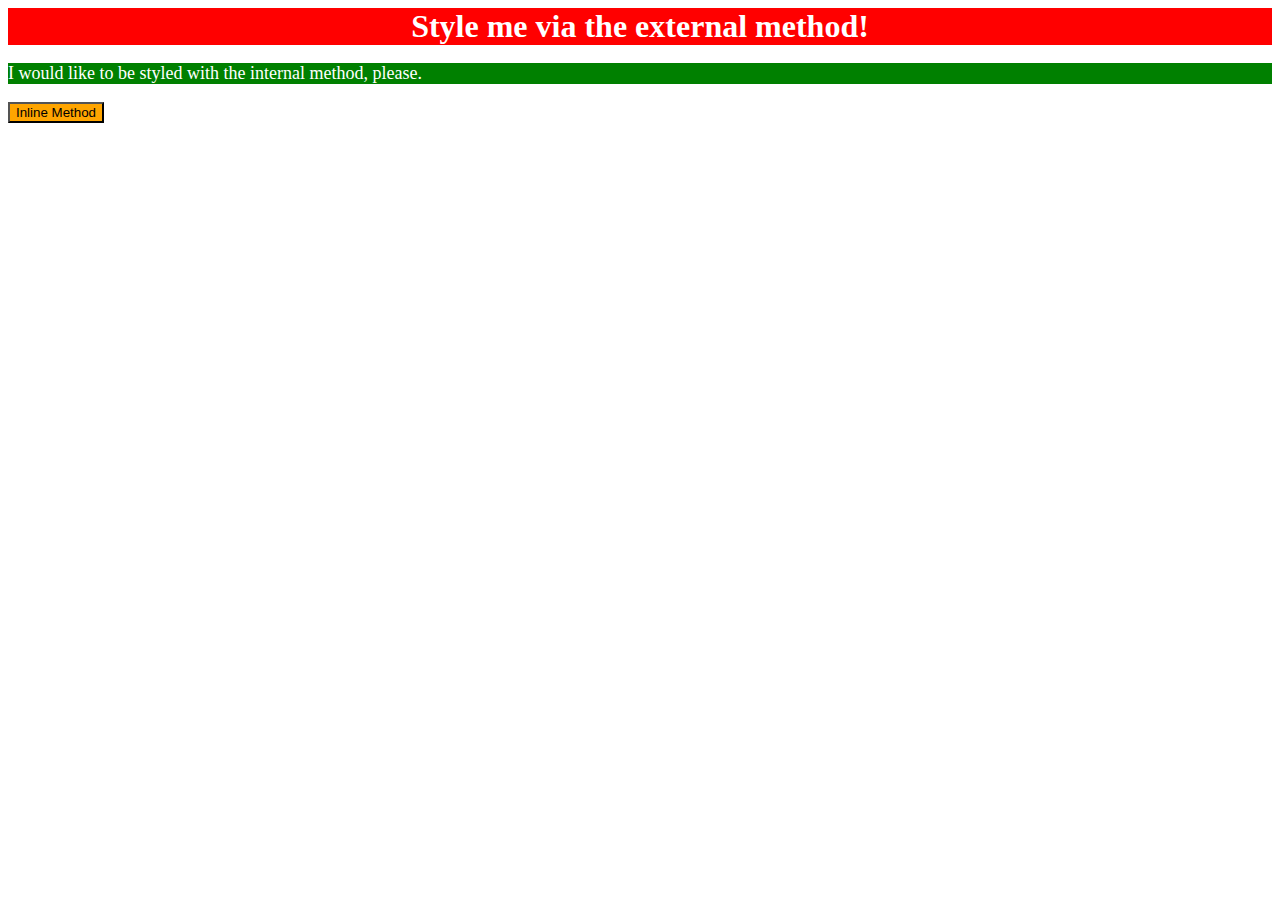
<file: foundations/01-css-methods/index.html>
<!DOCTYPE html>
<html lang="en">
  <head>
    <meta charset="UTF-8">
    <meta http-equiv="X-UA-Compatible" content="IE=edge">
    <meta name="viewport" content="width=device-width, initial-scale=1.0">
    <link rel="stylesheet" href="styles.css">

    <style>
        p {
            background-color: green;
            color: white;
            font-size: 18px;
        }
    </style>

    <title>Methods for Adding CSS</title>
  </head>
  <body>
    <div>Style me via the external method!</div>
    <p>I would like to be styled with the internal method, please.</p>
    <button style="background-color: orange; font-size=18px;">Inline Method</button>
  </body>
</html>
</file>
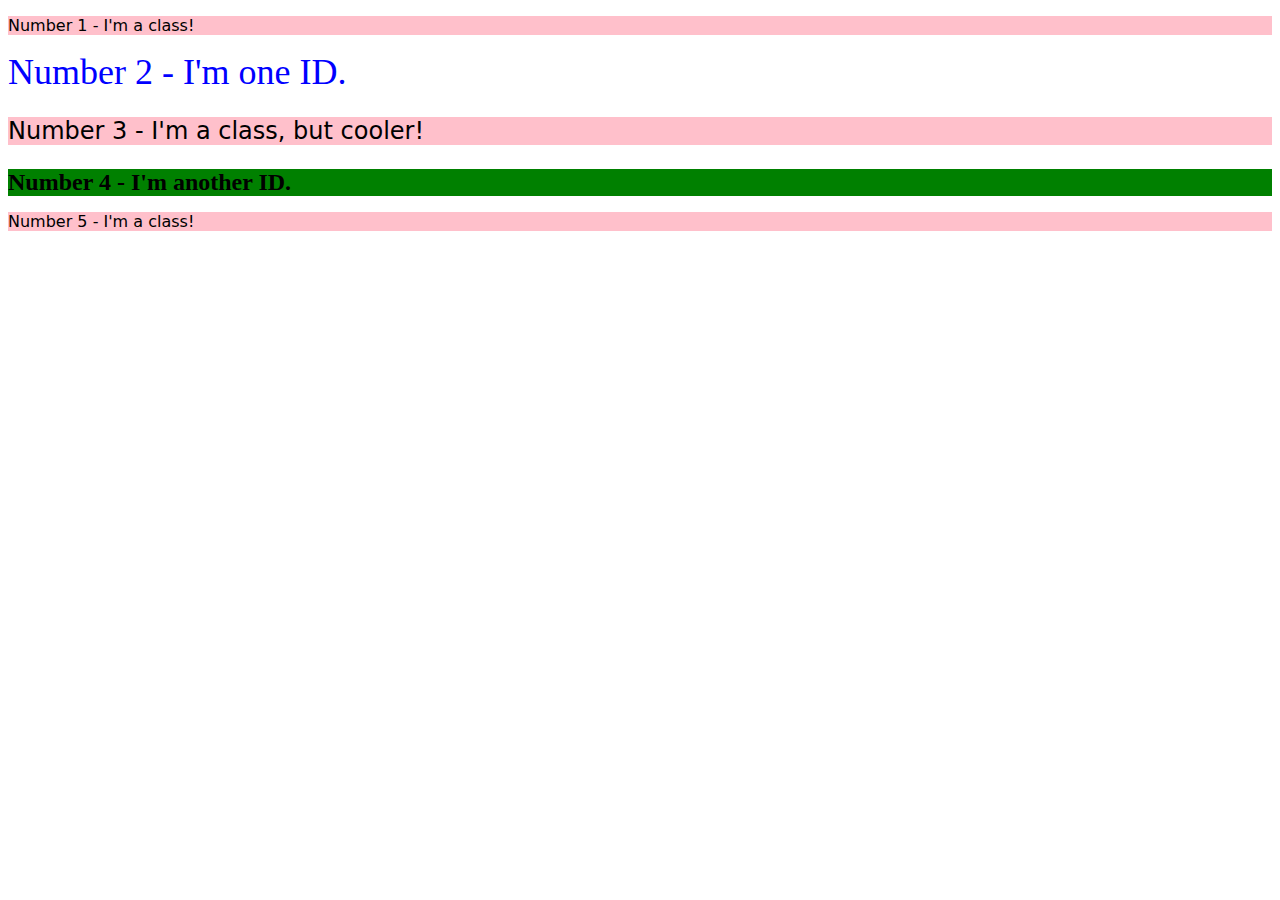
<file: foundations/02-class-id-selectors/index.html>
<!DOCTYPE html>
<html lang="en">
  <head>
    <meta charset="UTF-8">
    <meta http-equiv="X-UA-Compatible" content="IE=edge">
    <meta name="viewport" content="width=device-width, initial-scale=1.0">
    <title>Class and ID Selectors</title>
    <link rel="stylesheet" href="style.css">
  </head>
  <body>
    <p>Number 1 - I'm a class!</p>
    <div class="second-element">Number 2 - I'm one ID.</div>
    <p class="third-element">Number 3 - I'm a class, but cooler!</p>
    <div id="fourth-element">Number 4 - I'm another ID.</div>
    <p>Number 5 - I'm a class!</p>
  </body>
</html>
</file>
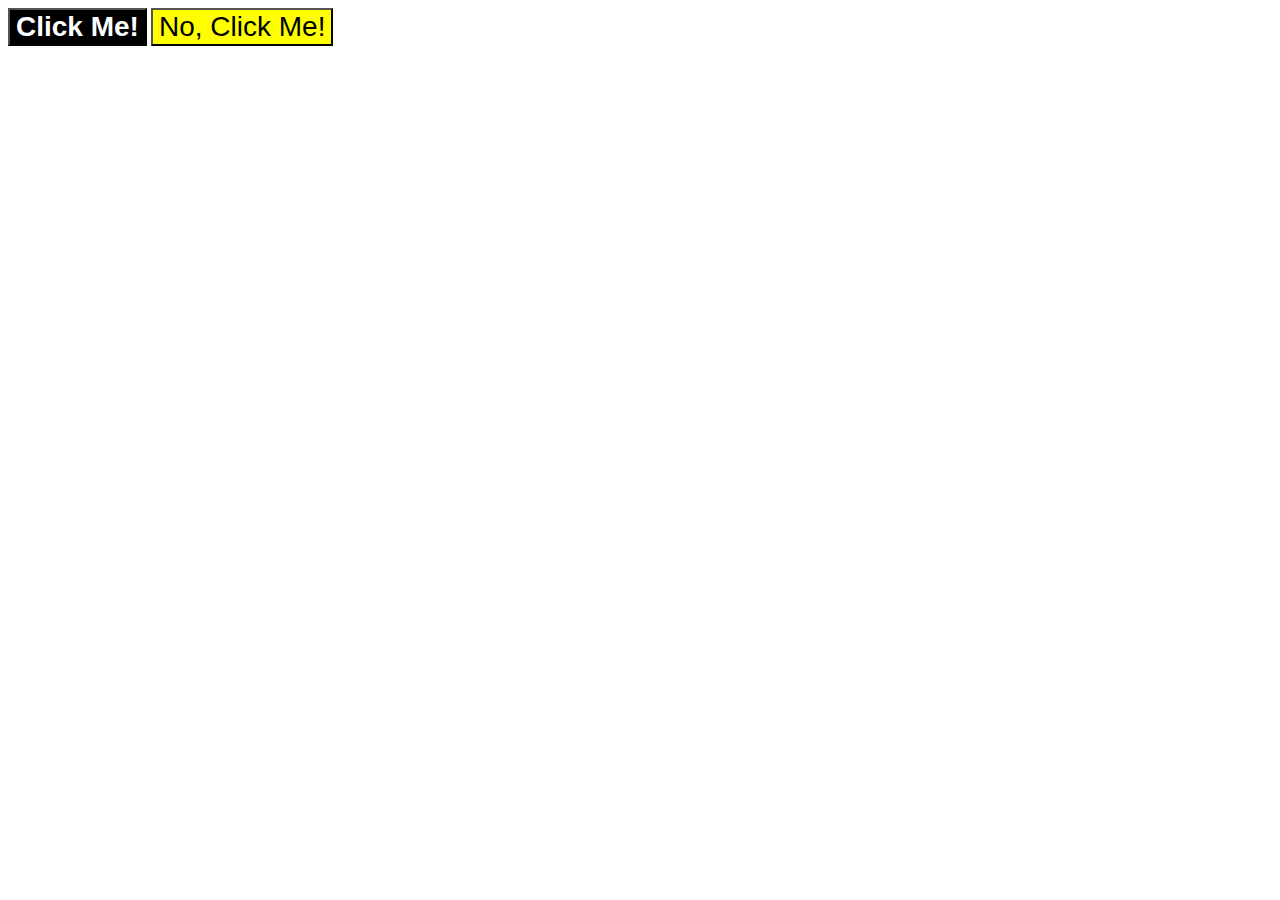
<file: foundations/03-grouping-selectors/index.html>
<!DOCTYPE html>
<html lang="en">
  <head>
    <meta charset="UTF-8">
    <meta http-equiv="X-UA-Compatible" content="IE=edge">
    <meta name="viewport" content="width=device-width, initial-scale=1.0">
    <title>Grouping Selectors</title>
    <link rel="stylesheet" href="style.css">
  </head>
  <body>
    <button class="first-element">Click Me!</button>
    <button class="second-element">No, Click Me!</button>
  </body>
</html>
</file>
<file: foundations/01-css-methods/styles.css>
div {
    background-color: red;
    color: white;
    font-size: 32px;
    text-align: center;
    font-weight: bold;
}
</file>
<file: foundations/02-class-id-selectors/style.css>
p {
    background-color: pink;
    font-family: "Verdana", "DejaVu Sans", sans-serif;
}

.second-element {
    color: blue;
    font-size: 36px;
}

.third-element {
    font-size: 24px;
}

#fourth-element {
    background-color: green;
    font-size: 24px;
    font-weight: bold;
}
</file>
<file: foundations/03-grouping-selectors/style.css>
.first-element,
.second-element {
    font-size: 28px;
    font-family: 'Helvetica', 'Times New Roman', sans-serif;
}

.first-element {
    background-color: black;
    color: white;
    font-weight: bold;
}

.second-element{
    background-color: yellow;
}
</file>
